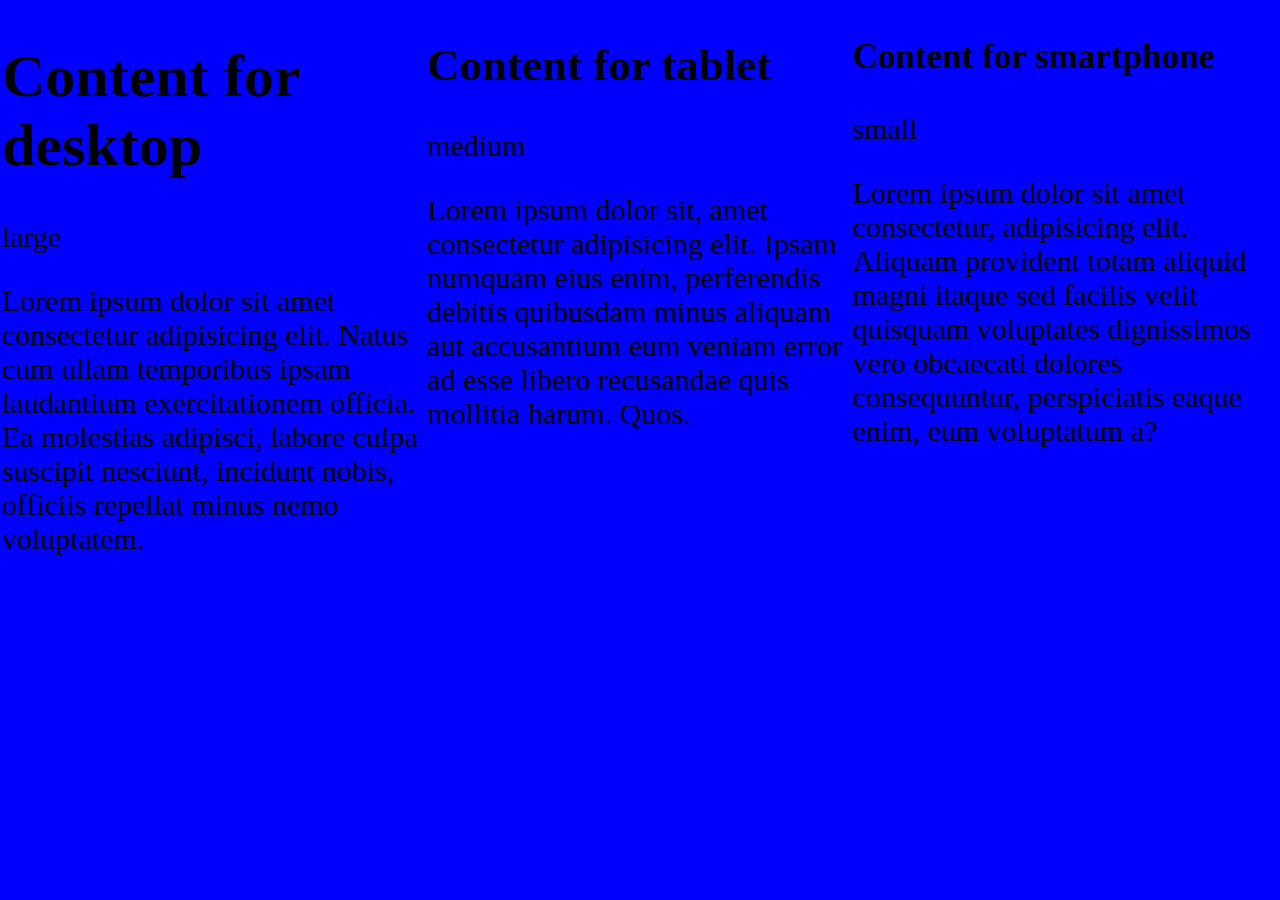
<file: index.html>
<html lang="en">
<head>
    <link rel="my stylesheet" href="style.css">
    <meta charset="UTF-8">
    <meta name="viewport" content="width=device-width, initial-scale=1.0">
    <title>Document</title>
</head>
<body>
    <div name="large" class="large">
        <h1>Content for desktop</h1>
        <p>large</p>
        <p>Lorem ipsum dolor sit amet consectetur adipisicing elit. Natus cum ullam temporibus ipsam laudantium exercitationem officia. Ea molestias adipisci, labore culpa suscipit nesciunt, incidunt nobis, officiis repellat minus nemo voluptatem.</p></div>
    <div name="medium" class="medium">
        <h2>Content for tablet</h2>
        <p>medium</p>
        <p>Lorem ipsum dolor sit, amet consectetur adipisicing elit. Ipsam numquam eius enim, perferendis debitis quibusdam minus aliquam aut accusantium eum veniam error ad esse libero recusandae quis mollitia harum. Quos.</p></div>
    <div name="small" class="small">
        <h3>Content for smartphone</h3>
        <p>small</p>
        <p>Lorem ipsum dolor sit amet consectetur, adipisicing elit. Aliquam provident totam aliquid magni itaque sed facilis velit quisquam voluptates dignissimos vero obcaecati dolores consequuntur, perspiciatis eaque enim, eum voluptatum a?</p></div>
</body>
</html>
</file>
<file: style.css>
body {
    margin: 1;
    padding: 1;
    display: flex;
    flex-wrap: wrap;
    
}

/* If the screen size is bigger than 768px*/
@media only screen and (min-width: 768px) {
    
    body {
        background-color: blue;
        font-size: 30px;
        
        }
    .large, .medium, .small { 
        flex: 1;
        width: 33%;                           
    }
  }

/* If the screen size is smaller than 768px*/
@media only screen and (min-width: 300px) and (max-width: 767px) {
    
    body {
        background-color: green;
        font-size: 20px;
    }      
    .large {
        flex: 2;
    }
    .medium {
        flex: 1;
    }
  }

/* If the screen size is smaller than 300px*/
@media only screen and (max-width: 299px) {
    
    body {
        background-color: red;
        font-size: 16px;
        flex: 0;
    }      
}
</file>
